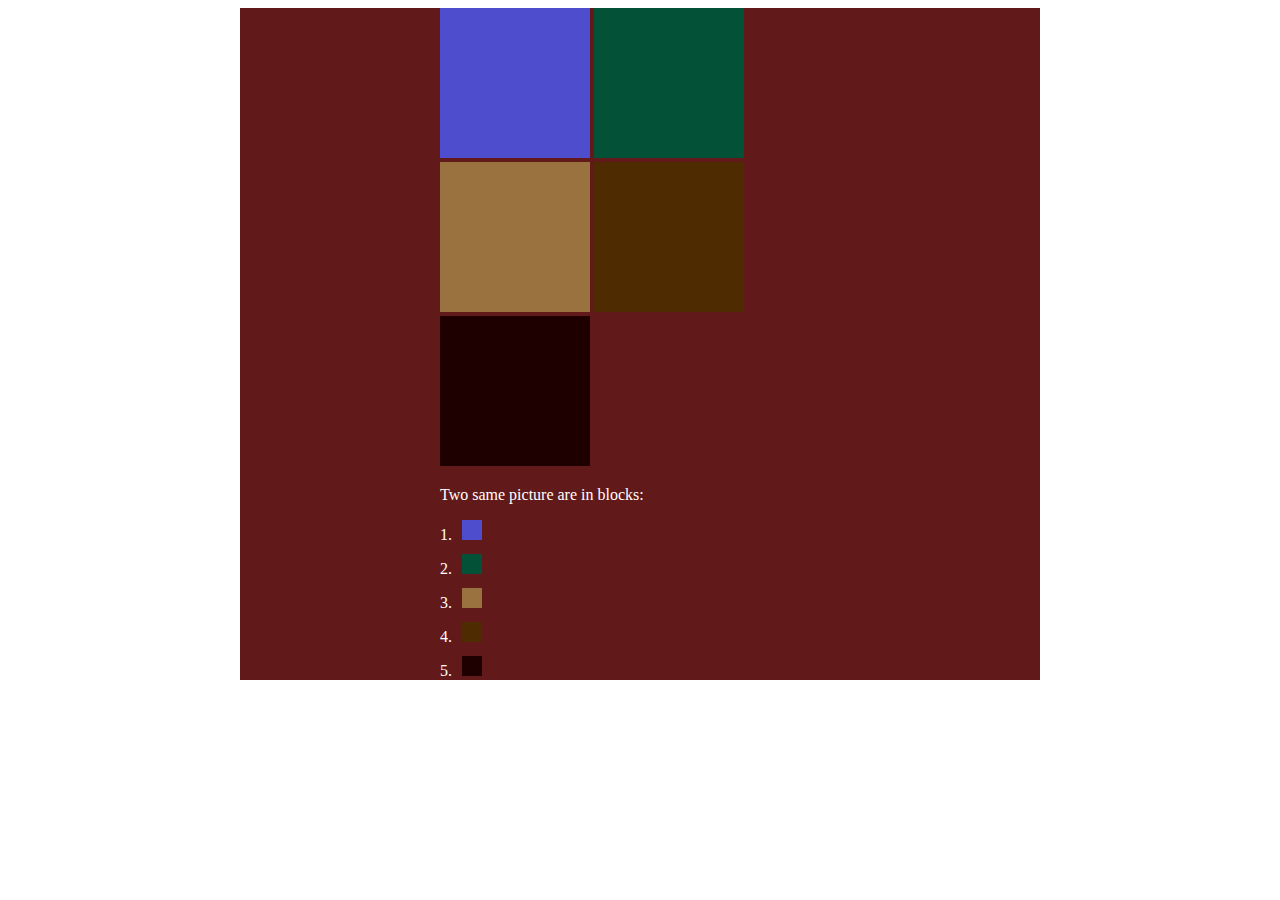
<file: index.html>
<!DOCTYPE html>
<html lang="en">
<head>
    <meta charset="UTF-8">
    <meta http-equiv="X-UA-Compatible" content="IE=edge">
    <meta name="viewport" content="width=device-width, initial-scale=1.0">
    <link rel="stylesheet" href="css/style.css">
    <title>Mambo</title>
</head>
<body>
    <header></header>
    <main class="main">
        <div class="main__container">
            <div class="blocks">
                <div class="background"></div>
                <img id="first-id" class="first-img" src="img/45b3434b797d9d2c8c9d5cb63677ff26.jpeg" alt="">
                <div class="back2"></div>
                <img id="second-id" class="second" src="img/49f451af1a7edc3df39ce6fbc5c24f09.jpeg" alt="">
                <div class="back3"></div>
                <img id="third-id" class="third" src="img//ebef5d41b344bff3161a371a32e83ae3.jpeg" alt="">
                <div class="back4"></div>
                <img id="fourth-id" class="fourth" src="img/c6c8419c067cbabb5b2c5685a577451e.jpeg" alt="">
                <div class="back5"></div>
                <img id="fifth-id" class="fifth" src="img/c6c8419c067cbabb5b2c5685a577451e.jpeg" alt="">
                <div class="infromation">
                    <p>Two same picture are in blocks:</p>
                    <a class="link__uno" href="#first-id">1.</a>
                    <a class="" href="#second-id">2.</a>
                    <a href="#third-id">3.</a>
                    <a href="#fourth-id">4.</a>
                    <a href="#fifth-id">5.</a>
                </div>
            </div>
        </div>
    </main>
</body>
</html>
</file>
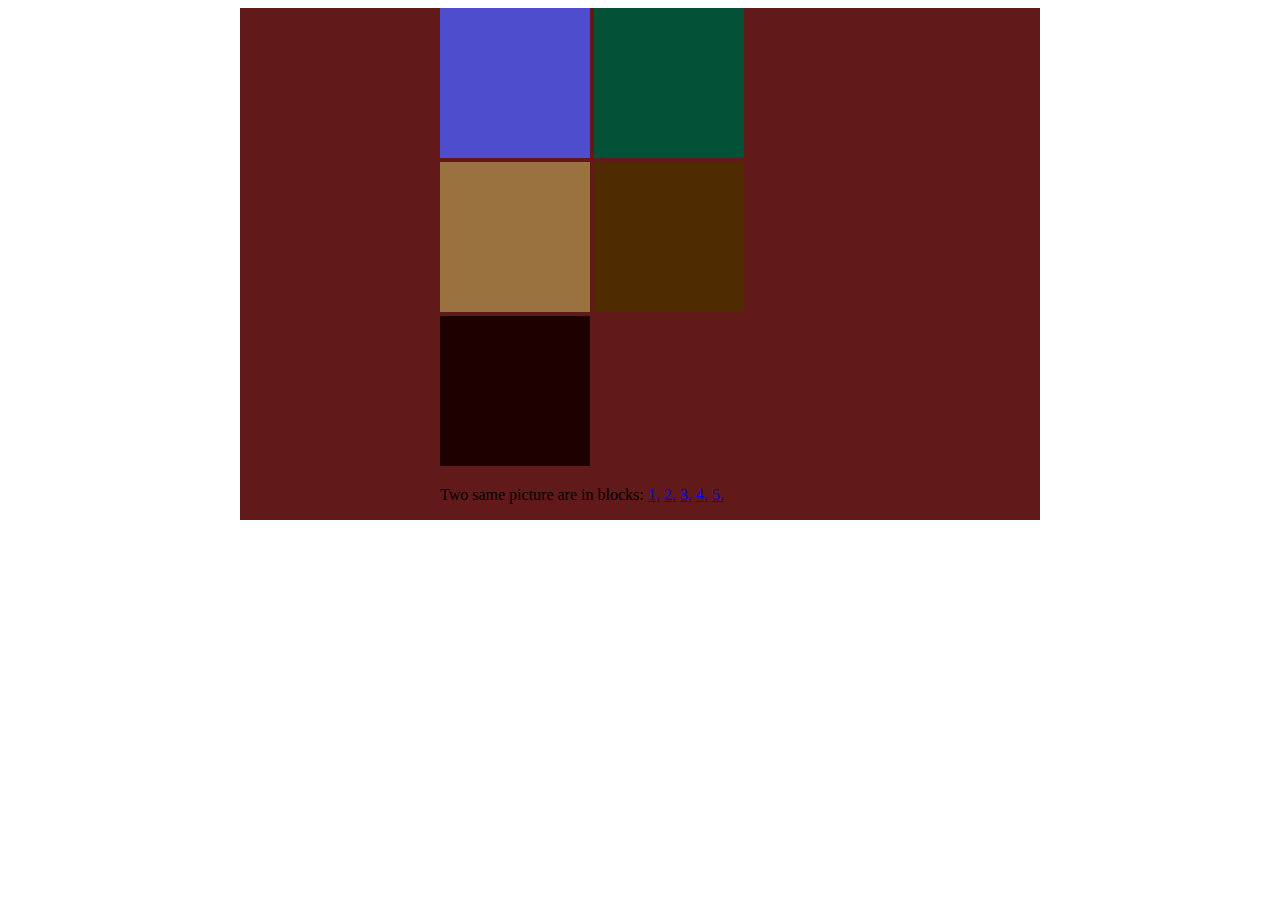
<file: img/Mambo.html>
<!DOCTYPE html>
<!-- saved from url=(0031)http://127.0.0.1:5500/#third-id -->
<html lang="en"><head><meta http-equiv="Content-Type" content="text/html; charset=UTF-8">
    
    <meta http-equiv="X-UA-Compatible" content="IE=edge">
    <meta name="viewport" content="width=device-width, initial-scale=1.0">
    
    <title>Mambo</title>
<link rel="stylesheet" href="./Mambo_files/style.css"></head>
<body class="vsc-initialized">
    <header></header>
    <main class="main">
        <div class="main__container">
            <div class="blocks">
                <div class="background"></div>
                <img id="first-id" class="first-img" src="./Mambo_files/45b3434b797d9d2c8c9d5cb63677ff26.jpeg" alt="">
                <div class="back2"></div>
                <img id="second-id" class="second" src="./Mambo_files/49f451af1a7edc3df39ce6fbc5c24f09.jpeg" alt="">
                <div class="back3"></div>
                <img id="third-id" class="third" src="./Mambo_files/ebef5d41b344bff3161a371a32e83ae3.jpeg" alt="">
                <div class="back4"></div>
                <img id="fourth-id" class="fourth" src="./Mambo_files/c6c8419c067cbabb5b2c5685a577451e.jpeg" alt="">
                <div class="back5"></div>
                <img id="fifth-id" class="fifth" src="./Mambo_files/c6c8419c067cbabb5b2c5685a577451e.jpeg" alt="">
                <div class="infromation">
                    <p>Two same picture are in blocks:</p>
                    <a href="http://127.0.0.1:5500/#first-id">1.</a>
                    <a href="http://127.0.0.1:5500/#second-id">2.</a>
                    <a href="http://127.0.0.1:5500/#third-id">3.</a>
                    <a href="http://127.0.0.1:5500/#fourth-id">4.</a>
                    <a href="http://127.0.0.1:5500/#fifth-id">5.</a>
                </div>
            </div>
        </div>
    </main>
<!-- Code injected by live-server -->
<script>
	// <![CDATA[  <-- For SVG support
	if ('WebSocket' in window) {
		(function () {
			function refreshCSS() {
				var sheets = [].slice.call(document.getElementsByTagName("link"));
				var head = document.getElementsByTagName("head")[0];
				for (var i = 0; i < sheets.length; ++i) {
					var elem = sheets[i];
					var parent = elem.parentElement || head;
					parent.removeChild(elem);
					var rel = elem.rel;
					if (elem.href && typeof rel != "string" || rel.length == 0 || rel.toLowerCase() == "stylesheet") {
						var url = elem.href.replace(/(&|\?)_cacheOverride=\d+/, '');
						elem.href = url + (url.indexOf('?') >= 0 ? '&' : '?') + '_cacheOverride=' + (new Date().valueOf());
					}
					parent.appendChild(elem);
				}
			}
			var protocol = window.location.protocol === 'http:' ? 'ws://' : 'wss://';
			var address = protocol + window.location.host + window.location.pathname + '/ws';
			var socket = new WebSocket(address);
			socket.onmessage = function (msg) {
				if (msg.data == 'reload') window.location.reload();
				else if (msg.data == 'refreshcss') refreshCSS();
			};
			if (sessionStorage && !sessionStorage.getItem('IsThisFirstTime_Log_From_LiveServer')) {
				console.log('Live reload enabled.');
				sessionStorage.setItem('IsThisFirstTime_Log_From_LiveServer', true);
			}
		})();
	}
	else {
		console.error('Upgrade your browser. This Browser is NOT supported WebSocket for Live-Reloading.');
	}
	// ]]>
</script>

</body></html>
</file>
<file: css/style.css>
.main {
    background-color: rgba(81, 0, 0, 0.9);
    width: 800px;
    margin: 0 auto;
}
.main__container {
    max-width: 400px;
    margin: 0 auto;
    
}
.blocks {


}

.blocks img{
    width: 150px;
    max-height: 150px;
}

/* ------------------------------------------------ */

.background,
.back2,
.back3,
.back4,
.back5{
    width: 150px;
    height: 150px;
}

.background:active, 
.back2:active,
.back3:active,
.back4:active,
.back5:active{
    display: none;
}

.background{
    background-color: rgb(77, 77, 206);
}

.back2{
    background-color: rgb(3, 82, 56);
}

.back3{
    background-color: rgb(153, 114, 64);
}
.back4{
    background-color: rgb(78, 43, 0);
}
.back5{
    background-color: rgb(30, 0, 0);
}

.blocks img{
    display: none;
}

/* ------------------------------------ */

.background:active + .first-img{
    display: inline-block;
}

.back2:active + .second{
    display: inline-block;
}

.back3:active + .third{
    display: inline-block;
}

.back4:active + .fourth{
    display: inline-block;
}

.back5:active + .fifth{
    display: inline-block;
}

/* ------------------------------------ */


.blocks * {
    display: inline-block;
}


/*------------------------------------ */ 

.first-img:target{
    display: inline-block;
}

.second:target{
    display: inline-block;
}

.third:target{
    display: inline-block;
}

.fourth:target{
    display: inline-block;
}

.fifth:target{
    display: inline-block;
}


/* ------------------------------------------------ */

.infromation{
    display: block;
    color: white;
}

.infromation a{
    display: block;
    color: white;
    font-size: 16px;
    text-decoration: none;
    margin: 0 0 10px 0;

}



.link__uno::after{
    content: '';
    width: 20px;
    height: 20px;
    display: inline-block;
    background-color: rgb(77, 77, 206);
    margin-left: 10px;
    
}

.infromation a:nth-child(3)::after{
    content: '';
    width: 20px;
    height: 20px;
    display: inline-block;
    background-color: rgb(3, 82, 56);
    margin-left: 10px;
    
}

.infromation a:nth-child(4)::after{
    content: '';
    width: 20px;
    height: 20px;
    display: inline-block;
    background-color: rgb(153, 114, 64);
    margin-left: 10px;
    
}

.infromation a:nth-child(5)::after{
    content: '';
    width: 20px;
    height: 20px;
    display: inline-block;
    background-color: rgb(78, 43, 0);
    margin-left: 10px;
    
}

.infromation a:nth-child(6)::after{
    content: '';
    width: 20px;
    height: 20px;
    display: inline-block;
    background-color: rgb(30, 0, 0);
    margin-left: 10px;
    
}
</file>
<file: img/Mambo_files/style.css>
.main {
    background-color: rgba(81, 0, 0, 0.9);
    width: 800px;
    margin: 0 auto;
}
.main__container {
    max-width: 400px;
    margin: 0 auto;
    
}
.blocks {


}

.blocks img{
    width: 150px;
    max-height: 150px;
}

/* ------------------------------------------------ */

.background,
.back2,
.back3,
.back4,
.back5{
    width: 150px;
    height: 150px;
}

.background:active, 
.back2:active,
.back3:active,
.back4:active,
.back5:active{
    display: none;
}

.background{
    background-color: rgb(77, 77, 206);
}

.back2{
    background-color: rgb(3, 82, 56);
}

.back3{
    background-color: rgb(153, 114, 64);
}
.back4{
    background-color: rgb(78, 43, 0);
}
.back5{
    background-color: rgb(30, 0, 0);
}

.blocks img{
    display: none;
}

/* ------------------------------------ */

.background:active + .first-img{
    display: inline-block;
}

.back2:active + .second{
    display: inline-block;
}

.back3:active + .third{
    display: inline-block;
}

.back4:active + .fourth{
    display: inline-block;
}

.back5:active + .fifth{
    display: inline-block;
}

/* ------------------------------------ */


.blocks * {
    display: inline-block;
}


/*------------------------------------ */ 

.first-img:target{
    display: inline-block;
}

.second:target{
    display: inline-block;
}

.third:target{
    display: inline-block;
}

.fourth:target{
    display: inline-block;
}

.fifth:target{
    display: inline-block;
}
</file>
